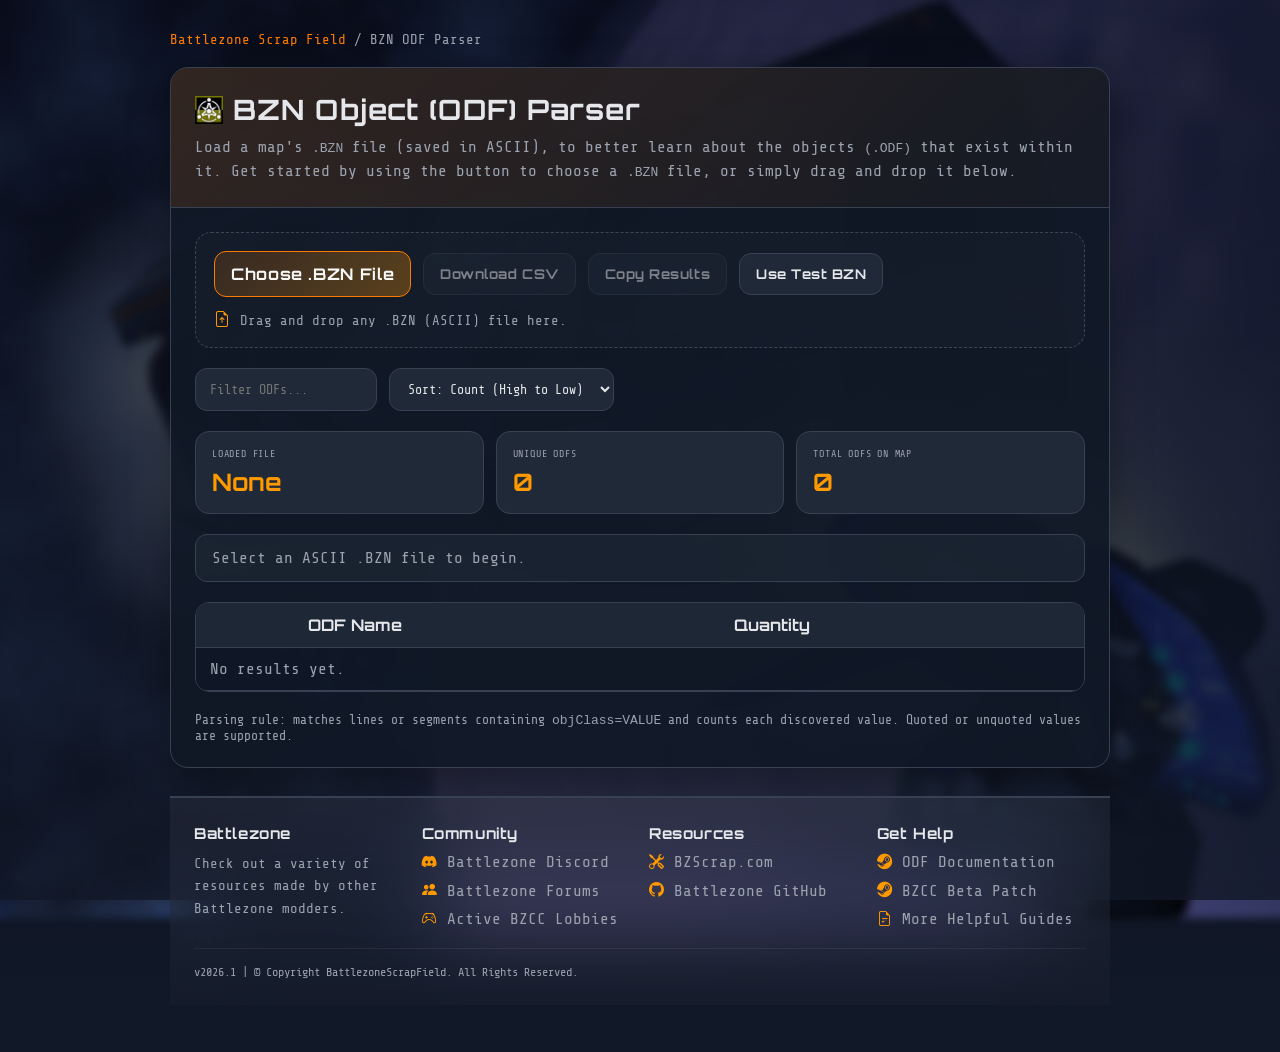
<file: index.html>
<!DOCTYPE html>
<html lang="en">
<head>
  <meta charset="UTF-8" />
  <meta name="viewport" content="width=device-width, initial-scale=1.0" />
  <link rel="stylesheet" href="https://cdn.jsdelivr.net/npm/bootstrap-icons@1.11.3/font/bootstrap-icons.min.css" />
  <title>BZN ODF Parser</title>
  <link rel="icon" type="image/png" href="favicon.png" />
  <link href="https://fonts.googleapis.com/css2?family=Orbitron:wght@400;500;600;700&family=Share+Tech+Mono&display=swap" rel="stylesheet">
  <link href="https://fonts.googleapis.com/css2?family=Orbitron:wght@400;500;600;700&display=swap" rel="stylesheet">
  <link rel="stylesheet" href="styles.css">
</head>
<body>
  <div class="wrap">
    <nav class="breadcrumb">
      <a href="https://battlezonescrapfield.github.io/">Battlezone Scrap Field</a> / BZN ODF Parser
    </nav>
    <div class="card">
      <div class="hero">
        <h1><img src="icon.png" class="title-icon" alt="icon"> BZN Object (ODF) Parser</h1>
        <p>
          Load a map's <code>.BZN</code> file (saved in ASCII), to better learn about the objects <code>(.ODF)</code> that exist within it. Get started by using the button to choose a <code>.BZN</code> file, or simply drag and drop it below.
        </p>
      </div>

      <div class="content">
        <div class="drop-zone" id="dropZone">
          <div class="controls">
            <label for="fileInput" class="file-label">Choose .BZN File</label>
            <input id="fileInput" type="file" accept=".bzn" />
            <button id="downloadCsvBtn" class="button" disabled>Download CSV</button>
            <button id="copyBtn" class="button" disabled>Copy Results</button>

            <a href="./data/example.bzn" download>
              <button id="exampleBtn" class="button">Use Test BZN</button>
            </a>

          </div>

          <div class="drop-zone-text">
            <i class="bi bi-file-earmark-arrow-up"></i>
            <span>Drag and drop any .BZN (ASCII) file here.</span>
          </div>
        </div>

        <div class="search-row">
          <input id="searchInput" type="text" placeholder="Filter ODFs..." />
          <select id="sortSelect">
            <option value="count-desc">Sort: Count (High to Low)</option>
            <option value="count-asc">Sort: Count (Low to High)</option>
            <option value="name-asc">Sort: Name (A to Z)</option>
            <option value="name-desc">Sort: Name (Z to A)</option>
          </select>
        </div>

        <div class="meta">
          <div class="stat">
            <div class="label">Loaded File</div>
            <div id="fileName" class="value">None</div>
          </div>
          <div class="stat">
            <div class="label">Unique ODFs</div>
            <div id="uniqueCount" class="value">0</div>
          </div>
          <div class="stat">
            <div class="label">Total ODFs on Map</div>
            <div id="totalCount" class="value">0</div>
          </div>
        </div>

        <div id="status" class="status">Select an ASCII .BZN file to begin.</div>

        <div class="table-wrap">
          <table>
            <thead>
              <tr>
                <th></th> <!--TODO gonna add some icons here -->
                <th>ODF Name</th>
                <th>Quantity</th>
              </tr>
            </thead>
            <tbody id="resultsBody">
              <tr>
                <td colspan="3" style="color: var(--muted);">No results yet.</td>
                <!--TODO <td colspan="2" style="color: var(--muted);">No results yet.</td> -->
              </tr>
            </tbody>
          </table>
        </div>

        <div class="footer-note">
          Parsing rule: matches lines or segments containing <code>objClass=VALUE</code> and counts each discovered value.
          Quoted or unquoted values are supported.
        </div>
      </div>
    </div>

    <footer class="site-footer">
      <div class="footer-grid">
        <div class="footer-section">
          <h3>Battlezone</h3>
          <p>Check out a variety of resources made by other Battlezone modders.</p>
        </div>

        <div class="footer-section">
          <h3>Community</h3>
          <ul class="footer-links">
            <li><a href="https://www.discord.gg/battlezone-271066904284758027" target="_blank" rel="noopener noreferrer"><i class="bi bi-discord"></i> Battlezone Discord</a></li>
            <li><a href="https://bzforum.matesfamily.org/" target="_blank" rel="noopener noreferrer"><i class="bi bi-people-fill"></i> Battlezone Forums</a></li>
            <li><a href="https://battlezonescrapfield.github.io/BZCC-Website/" target="_blank" rel="noopener noreferrer"><i class="bi bi-controller"></i> Active BZCC Lobbies</a></li>
          </ul>
        </div>

        <div class="footer-section">
          <h3>Resources</h3>
          <ul class="footer-links">
            <li><a href="https://www.bzscrap.org/downloads/" target="_blank" rel="noopener noreferrer"><i class="bi bi-tools"></i> BZScrap.com</a></li>
            <li><a href="https://battlezonescrapfield.github.io/" target="_blank" rel="noopener noreferrer"><i class="bi bi-github"></i> Battlezone GitHub</a></li>
          </ul>
        </div>

        <div class="footer-section">
          <h3>Get Help</h3>
          <ul class="footer-links">
            <li><a href="https://steamcommunity.com/sharedfiles/filedetails/?id=1423355866" target="_blank" rel="noopener noreferrer"><i class="bi bi-steam"></i> ODF Documentation</a></li>
            <li><a href="https://steamcommunity.com/sharedfiles/filedetails/?id=3417282213" target="_blank" rel="noopener noreferrer"><i class="bi bi-steam"></i> BZCC Beta Patch</a></li>
            <li><a href="https://steamcommunity.com/app/624970/guides/" target="_blank" rel="noopener noreferrer"><i class="bi bi-file-earmark-text"></i> More Helpful Guides</a></li>
          </ul>
        </div>
      </div>

      <div class="footer-bottom">
        v2026.1 | © Copyright BattlezoneScrapField. All Rights Reserved.
      </div>
    </footer>
  </div>

  <script>
    const DEFAULT_STATUS_TEXT = 'Select an ASCII .BZN file to begin.';
    let statusResetTimer = null;

    const fileInput = document.getElementById('fileInput');
    const dropZone = document.getElementById('dropZone');
    const fileNameEl = document.getElementById('fileName');
    const uniqueCountEl = document.getElementById('uniqueCount');
    const totalCountEl = document.getElementById('totalCount');
    const statusEl = document.getElementById('status');
    const resultsBody = document.getElementById('resultsBody');
    const downloadCsvBtn = document.getElementById('downloadCsvBtn');
    const copyBtn = document.getElementById('copyBtn');
    const searchInput = document.getElementById('searchInput');
    const sortSelect = document.getElementById('sortSelect');

    let currentResults = [];
    let currentFileName = '';

    // function setStatus(message, good = false) {
    //   if (statusResetTimer) {
    //     clearTimeout(statusResetTimer);
    //     statusResetTimer = null;
    //   }

    //   statusEl.textContent = message;
    //   statusEl.className = good ? 'status good' : 'status';
    // }

    function setStatus(message, type = 'default') {
      if (statusResetTimer) {
        clearTimeout(statusResetTimer);
        statusResetTimer = null;
      }

      let icon = '';

      if (type === 'good') {
        icon = '<i class="bi bi-check-circle-fill"></i>';
        statusEl.className = 'status good';
      }
      else if (type === 'warning') {
        icon = '<i class="bi bi-exclamation-triangle-fill"></i>';
        statusEl.className = 'status warning';
      }
      else if (type === 'error') {
        icon = '<i class="bi bi-x-circle-fill"></i>';
        statusEl.className = 'status error';
      }
      else {
        icon = '<i class="bi bi-info-circle"></i>';
        statusEl.className = 'status';
      }

      statusEl.innerHTML = `
        <span class="status-icon">${icon}</span>
        <span class="status-text">${message}</span>
      `;
    }

    function escapeCsv(value) {
      const text = String(value ?? '');
      return /[",\n]/.test(text) ? '"' + text.replace(/"/g, '""') + '"' : text;
    }

    function extractObjClasses(text) {
      const counts = new Map();

      const regex = /objClass\s*=\s*(?:"([^"]+)"|'([^']+)'|([^\s\r\n;]+))/gi;
      let match;

      while ((match = regex.exec(text)) !== null) {
        const value = (match[1] || match[2] || match[3] || '').trim();
        if (!value) continue;
        counts.set(value, (counts.get(value) || 0) + 1);
      }

      return Array.from(counts.entries()).map(([objClass, count]) => ({ objClass, count }));
    }

    function getFilteredSortedResults() {
      const filter = searchInput.value.trim().toLowerCase();
      const sortMode = sortSelect.value;

      let rows = [...currentResults];

      if (filter) {
        rows = rows.filter(row => row.objClass.toLowerCase().includes(filter));
      }

      rows.sort((a, b) => {
        switch (sortMode) {
          case 'count-asc':
            return a.count - b.count || a.objClass.localeCompare(b.objClass);
          case 'name-asc':
            return a.objClass.localeCompare(b.objClass);
          case 'name-desc':
            return b.objClass.localeCompare(a.objClass);
          case 'count-desc':
          default:
            return b.count - a.count || a.objClass.localeCompare(b.objClass);
        }
      });

      return rows;
    }

    function renderTable() {
      const rows = getFilteredSortedResults();

      if (!rows.length) {
        resultsBody.innerHTML = '<tr><td colspan="2" style="color: var(--muted);">No matching objClass values found.</td></tr>';
        return;
      }

      /*TODO resultsBody.innerHTML = rows.map(row => `
        <tr>
          <td>${row.objClass}</td>
          <td>${row.count}</td>
        </tr>
      `).join('');*/

      resultsBody.innerHTML = rows.map(row => {

        const odf = row.objClass.toLowerCase();
        const typeLetter = odf.length > 1 ? odf[1] : '';

        let icon = '';

        switch (typeLetter) {
          case 'o':
            icon = 'icons/object.png';
            break;
          case 'e':
            icon = 'icons/extractor.png';
            break;
          case 'v':
            icon = 'icons/vehicle.png';
            break;
          case 'b':
            icon = 'icons/building.png';
            break;
          case 'p':
            icon = 'icons/powerup.png';
            break;
          case 'c':
            icon = 'icons/creature.png';
            break;
          case 'w':
            icon = 'icons/weapon.png';
            break;
          default:
            icon = 'icons/default.png';
        }

        return `
          <tr>
            <td class="odf-icon">
              <img src="${icon}" alt="${typeLetter}" />
            </td>
            <td>${row.objClass}</td>
            <td>${row.count}</td>
          </tr>
        `;
      }).join('');

    }

    function updateStats() {
      uniqueCountEl.textContent = String(currentResults.length);
      totalCountEl.textContent = String(currentResults.reduce((sum, row) => sum + row.count, 0));
    }

    function updateButtons() {
      const hasResults = currentResults.length > 0;
      downloadCsvBtn.disabled = !hasResults;
      copyBtn.disabled = !hasResults;
    }

    async function handleBznFile(file) {
      if (!file) return;

      if (!file.name.toLowerCase().endsWith('.bzn')) {
        setStatus('Only .BZN files are supported.', 'error');
        fileInput.value = '';
        return;
      }

      currentFileName = file.name;
      fileNameEl.textContent = currentFileName;
      setStatus('Reading file...');

      try {
        const text = await file.text();
        currentResults = extractObjClasses(text);
        console.log('Parsed objClass results:', currentResults);

        updateStats();
        renderTable();
        updateButtons();

        if (currentResults.length === 0) {
          setStatus('Finished reading file, but no objClass= entries were found. Make sure this is an ASCII .BZN file.', 'warning');
        } else {
          setStatus(
            `BZN done! Found ${currentResults.reduce((sum, row) => sum + row.count, 0)} objClass entries across ${currentResults.length} unique values.`, 'good');
        }
      } catch (error) {
        currentResults = [];
        updateStats();
        renderTable();
        updateButtons();
        setStatus('Could not read the file. ' + error.message, 'error');
      }
    }

    fileInput.addEventListener('change', async (event) => {
      const file = event.target.files?.[0];
      await handleBznFile(file);
    });

    dropZone.addEventListener('dragover', (event) => {
      event.preventDefault();
      dropZone.classList.add('drag-over');
    });

    dropZone.addEventListener('dragleave', () => {
      dropZone.classList.remove('drag-over');
    });

    dropZone.addEventListener('drop', async (event) => {
      event.preventDefault();
      dropZone.classList.remove('drag-over');

      const file = event.dataTransfer?.files?.[0];
      if (!file) return;

      await handleBznFile(file);
    });

    searchInput.addEventListener('input', renderTable);
    sortSelect.addEventListener('change', renderTable);

    downloadCsvBtn.addEventListener('click', () => {
      const rows = getFilteredSortedResults();
      const csv = [
        'objClass,Quantity',
        ...rows.map(row => `${escapeCsv(row.objClass)},${row.count}`)
      ].join('\n');

      const blob = new Blob([csv], { type: 'text/csv;charset=utf-8;' });
      const url = URL.createObjectURL(blob);
      const link = document.createElement('a');
      const baseName = currentFileName.replace(/\.[^.]+$/, '') || 'bzn_objclass_results';

      link.href = url;
      link.download = `${baseName}_objclass_counts.csv`;
      document.body.appendChild(link);
      link.click();
      link.remove();
      URL.revokeObjectURL(url);
    });

    copyBtn.addEventListener('click', async () => {
      const rows = getFilteredSortedResults();
      const text = rows.map(row => `${row.objClass}: ${row.count}`).join('\n');
      const previousMessage = statusEl.textContent;
      const previousWasGood = statusEl.classList.contains('good');

      try {
        await navigator.clipboard.writeText(text);
        setStatus('Results copied to clipboard.', 'warning');

        statusResetTimer = setTimeout(() => {
          statusEl.textContent = previousMessage || DEFAULT_STATUS_TEXT;
          statusEl.className = previousWasGood ? 'status good' : 'status';
          statusResetTimer = null;
        }, 3000); 
      } catch (error) {
        setStatus('Could not copy results to clipboard. ' + error.message, 'error');
      }
    });
  </script>
</body>
</html>
</file>
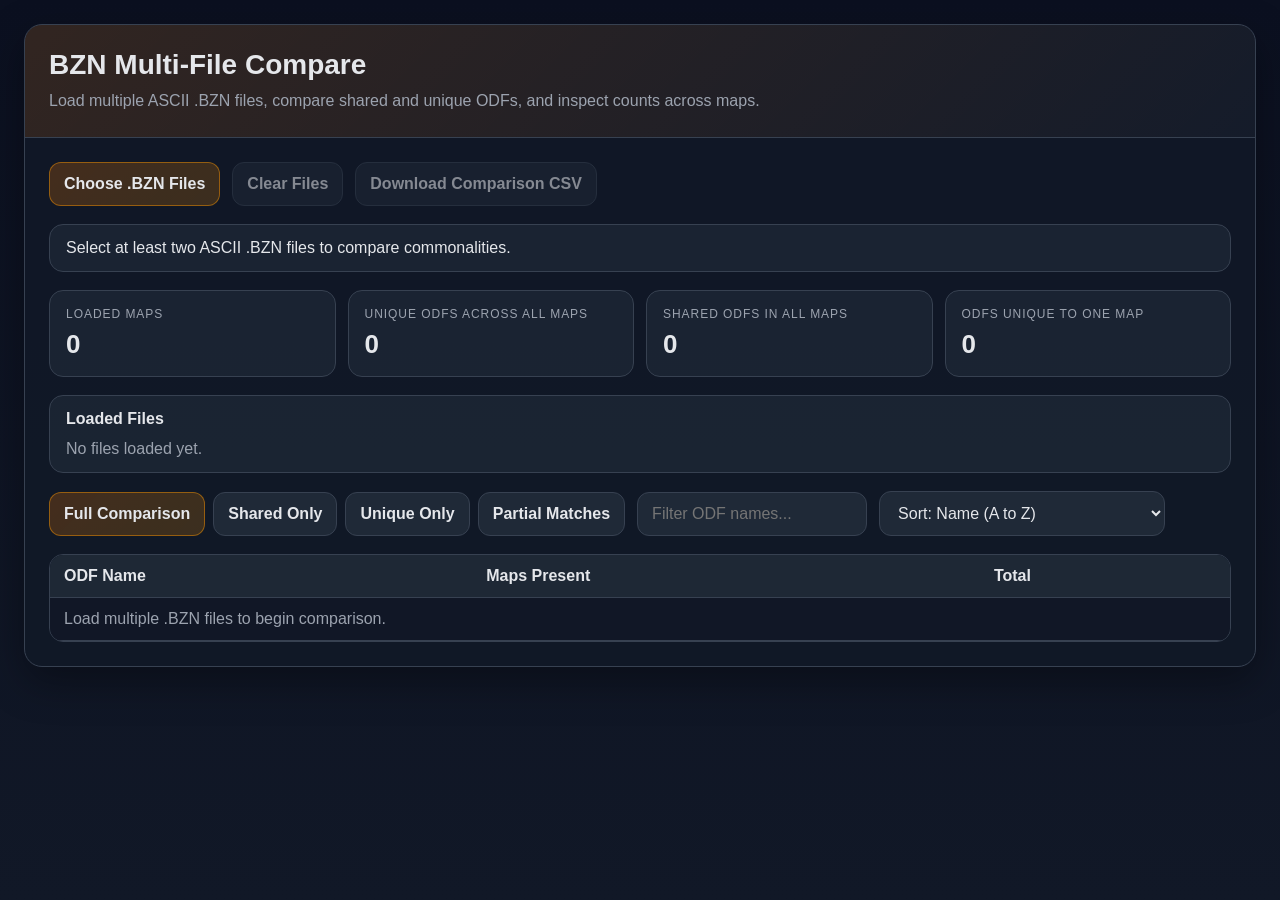
<file: multi_bzn.html>
<!DOCTYPE html>
<html lang="en">
<head>
  <meta charset="UTF-8" />
  <meta name="viewport" content="width=device-width, initial-scale=1.0" />
  <title>BZN Multi-File Compare - Structure</title>
  <style>
    :root {
      --bg: #0f172a;
      --panel: #111827;
      --panel-2: #1f2937;
      --text: #e5e7eb;
      --muted: #9ca3af;
      --accent: #ff7b00;
      --accent-2: #ff9900;
      --border: #374151;
      --good: #10b981;
      --warn: #eab308;
      --bad: #ef4444;
    }

    * { box-sizing: border-box; }

    body {
      margin: 0;
      font-family: Arial, Helvetica, sans-serif;
      background: linear-gradient(180deg, #0b1020 0%, #111827 100%);
      color: var(--text);
      min-height: 100vh;
    }

    .wrap {
      max-width: 1280px;
      margin: 0 auto;
      padding: 24px;
    }

    .card {
      background: rgba(17, 24, 39, 0.92);
      border: 1px solid var(--border);
      border-radius: 18px;
      overflow: hidden;
      box-shadow: 0 14px 40px rgba(0, 0, 0, 0.35);
    }

    .hero {
      padding: 24px;
      border-bottom: 1px solid var(--border);
      background: linear-gradient(135deg, rgba(255, 123, 0, 0.14), rgba(255, 255, 255, 0.02));
    }

    h1 {
      margin: 0 0 8px;
      font-size: 28px;
    }

    p {
      margin: 0;
      color: var(--muted);
      line-height: 1.5;
    }

    .content {
      padding: 24px;
      display: grid;
      gap: 18px;
    }

    .controls,
    .toolbar,
    .summary-grid {
      display: flex;
      flex-wrap: wrap;
      gap: 12px;
      align-items: center;
    }

    .summary-grid {
      display: grid;
      grid-template-columns: repeat(auto-fit, minmax(200px, 1fr));
    }

    .button,
    .file-label,
    select,
    input[type="text"] {
      border: 1px solid var(--border);
      background: var(--panel-2);
      color: var(--text);
      border-radius: 12px;
      padding: 12px 14px;
      font: inherit;
    }

    .button,
    .file-label {
      cursor: pointer;
      text-decoration: none;
      display: inline-flex;
      align-items: center;
      justify-content: center;
      font-weight: 700;
    }

    .file-label {
      background: linear-gradient(135deg, rgba(255,123,0,0.22), rgba(255,153,0,0.18));
      border-color: rgba(255,153,0,0.45);
    }

    .button:disabled {
      opacity: 0.55;
      cursor: not-allowed;
    }

    input[type="file"] {
      display: none;
    }

    .status,
    .panel,
    .stat {
      border: 1px solid var(--border);
      border-radius: 14px;
      background: rgba(31, 41, 55, 0.72);
    }

    .status,
    .panel {
      padding: 14px 16px;
    }

    .stat {
      padding: 16px;
    }

    .stat-label {
      font-size: 12px;
      color: var(--muted);
      text-transform: uppercase;
      letter-spacing: 0.08em;
      margin-bottom: 8px;
    }

    .stat-value {
      font-size: 26px;
      font-weight: 700;
    }

    .file-list {
      display: grid;
      gap: 10px;
      padding: 0;
      margin: 0;
      list-style: none;
    }

    .file-chip {
      display: grid;
      grid-template-columns: 1fr auto auto;
      gap: 12px;
      align-items: center;
      padding: 12px 14px;
      border: 1px solid var(--border);
      border-radius: 12px;
      background: rgba(255,255,255,0.02);
    }

    .file-chip small {
      color: var(--muted);
    }

    .mode-tabs {
      display: flex;
      flex-wrap: wrap;
      gap: 8px;
    }

    .mode-tab.active {
      border-color: rgba(255,153,0,0.45);
      background: linear-gradient(135deg, rgba(255,123,0,0.22), rgba(255,153,0,0.18));
    }

    .table-wrap {
      overflow: auto;
      border: 1px solid var(--border);
      border-radius: 14px;
    }

    table {
      width: 100%;
      min-width: 840px;
      border-collapse: collapse;
      background: rgba(17, 24, 39, 0.78);
    }

    th, td {
      border-bottom: 1px solid var(--border);
      padding: 12px 14px;
      text-align: left;
      white-space: nowrap;
    }

    th {
      position: sticky;
      top: 0;
      background: rgba(31, 41, 55, 0.96);
      z-index: 1;
    }

    tbody tr:hover {
      background: rgba(255, 255, 255, 0.03);
    }

    .muted { color: var(--muted); }
    .good { color: #d1fae5; }
    .warn { color: #fde68a; }
    .bad { color: #fecaca; }

    @media (max-width: 720px) {
      .wrap { padding: 14px; }
      .content { padding: 16px; }
      .controls,
      .toolbar { flex-direction: column; align-items: stretch; }
      .button,
      .file-label,
      select,
      input[type="text"] { width: 100%; }
      .file-chip { grid-template-columns: 1fr; }
    }
  </style>
</head>
<body>
  <div class="wrap">
    <div class="card">
      <div class="hero">
        <h1>BZN Multi-File Compare</h1>
        <p>Load multiple ASCII .BZN files, compare shared and unique ODFs, and inspect counts across maps.</p>
      </div>

      <div class="content">
        <div class="controls">
          <label for="fileInput" class="file-label">Choose .BZN Files</label>
          <input id="fileInput" type="file" accept=".bzn" multiple />
          <button id="clearBtn" class="button" disabled>Clear Files</button>
          <button id="downloadComparisonBtn" class="button" disabled>Download Comparison CSV</button>
        </div>

        <div id="status" class="status">Select two or more ASCII .BZN files to compare.</div>

        <div class="summary-grid">
          <div class="stat">
            <div class="stat-label">Loaded Maps</div>
            <div id="loadedMapCount" class="stat-value">0</div>
          </div>
          <div class="stat">
            <div class="stat-label">Unique ODFs Across All Maps</div>
            <div id="globalUniqueCount" class="stat-value">0</div>
          </div>
          <div class="stat">
            <div class="stat-label">Shared ODFs In All Maps</div>
            <div id="sharedCount" class="stat-value">0</div>
          </div>
          <div class="stat">
            <div class="stat-label">ODFs Unique To One Map</div>
            <div id="exclusiveCount" class="stat-value">0</div>
          </div>
        </div>

        <div class="panel">
          <strong>Loaded Files</strong>
          <ul id="fileList" class="file-list" style="margin-top: 12px;">
            <li class="muted">No files loaded yet.</li>
          </ul>
        </div>

        <div class="toolbar">
          <div class="mode-tabs">
            <button class="button mode-tab active" data-mode="all">Full Comparison</button>
            <button class="button mode-tab" data-mode="shared">Shared Only</button>
            <button class="button mode-tab" data-mode="unique">Unique Only</button>
            <button class="button mode-tab" data-mode="partial">Partial Matches</button>
          </div>

          <input id="searchInput" type="text" placeholder="Filter ODF names..." />

          <select id="sortSelect">
            <option value="name-asc">Sort: Name (A to Z)</option>
            <option value="name-desc">Sort: Name (Z to A)</option>
            <option value="presence-desc">Sort: Present In Most Maps</option>
            <option value="presence-asc">Sort: Present In Fewest Maps</option>
            <option value="total-desc">Sort: Total Quantity (High to Low)</option>
            <option value="total-asc">Sort: Total Quantity (Low to High)</option>
          </select>
        </div>

        <div class="table-wrap">
          <table>
            <thead>
              <tr id="resultsHeadRow">
                <th>ODF Name</th>
                <th>Maps Present</th>
                <th>Total</th>
              </tr>
            </thead>
            <tbody id="resultsBody">
              <tr>
                <td colspan="3" class="muted">Load multiple .BZN files to begin comparison.</td>
              </tr>
            </tbody>
          </table>
        </div>
      </div>
    </div>
  </div>

  <script>
    const state = {
      files: [],
      comparisonRows: [],
      mode: 'all'
    };

    const fileInput = document.getElementById('fileInput');
    const clearBtn = document.getElementById('clearBtn');
    const downloadComparisonBtn = document.getElementById('downloadComparisonBtn');
    const statusEl = document.getElementById('status');
    const fileListEl = document.getElementById('fileList');
    const loadedMapCountEl = document.getElementById('loadedMapCount');
    const globalUniqueCountEl = document.getElementById('globalUniqueCount');
    const sharedCountEl = document.getElementById('sharedCount');
    const exclusiveCountEl = document.getElementById('exclusiveCount');
    const resultsHeadRow = document.getElementById('resultsHeadRow');
    const resultsBody = document.getElementById('resultsBody');
    const searchInput = document.getElementById('searchInput');
    const sortSelect = document.getElementById('sortSelect');
    const modeTabs = Array.from(document.querySelectorAll('.mode-tab'));

    function setStatus(message) {
      statusEl.textContent = message;
    }

    function extractObjClasses(text) {
      const counts = new Map();
      const regex = /objClass\s*=\s*(?:"([^"]+)"|'([^']+)'|([^\s\r\n;]+))/gi;
      let match;

      while ((match = regex.exec(text)) !== null) {
        const value = (match[1] || match[2] || match[3] || '').trim();
        if (!value) continue;
        counts.set(value, (counts.get(value) || 0) + 1);
      }

      return counts;
    }

    async function parseBznFile(file) {
      const text = await file.text();
      return {
        name: file.name,
        size: file.size,
        counts: extractObjClasses(text)
      };
    }

    function buildComparisonRows(parsedFiles) {
      const allNames = new Set();
      parsedFiles.forEach(file => {
        file.counts.forEach((_, name) => allNames.add(name));
      });

      const rows = Array.from(allNames).map(name => {
        const perFile = {};
        let mapsPresent = 0;
        let total = 0;

        parsedFiles.forEach(file => {
          const count = file.counts.get(name) || 0;
          perFile[file.name] = count;
          total += count;
          if (count > 0) mapsPresent += 1;
        });

        return {
          odfName: name,
          perFile,
          total,
          mapsPresent,
          isShared: mapsPresent === parsedFiles.length,
          isExclusive: mapsPresent === 1,
          isPartial: mapsPresent > 1 && mapsPresent < parsedFiles.length
        };
      });

      return rows;
    }

    function getVisibleRows() {
      const filter = searchInput.value.trim().toLowerCase();
      let rows = [...state.comparisonRows];

      if (state.mode === 'shared') rows = rows.filter(row => row.isShared);
      if (state.mode === 'unique') rows = rows.filter(row => row.isExclusive);
      if (state.mode === 'partial') rows = rows.filter(row => row.isPartial);

      if (filter) {
        rows = rows.filter(row => row.odfName.toLowerCase().includes(filter));
      }

      rows.sort((a, b) => {
        switch (sortSelect.value) {
          case 'name-desc':
            return b.odfName.localeCompare(a.odfName);
          case 'presence-desc':
            return b.mapsPresent - a.mapsPresent || a.odfName.localeCompare(b.odfName);
          case 'presence-asc':
            return a.mapsPresent - b.mapsPresent || a.odfName.localeCompare(b.odfName);
          case 'total-desc':
            return b.total - a.total || a.odfName.localeCompare(b.odfName);
          case 'total-asc':
            return a.total - b.total || a.odfName.localeCompare(b.odfName);
          case 'name-asc':
          default:
            return a.odfName.localeCompare(b.odfName);
        }
      });

      return rows;
    }

    function renderFileList() {
      if (!state.files.length) {
        fileListEl.innerHTML = '<li class="muted">No files loaded yet.</li>';
        return;
      }

      fileListEl.innerHTML = state.files.map((file, index) => `
        <li class="file-chip">
          <div>
            <strong>${file.name}</strong><br>
            <small>${file.counts.size} unique ODFs</small>
          </div>
          <small>${(file.size / 1024).toFixed(1)} KB</small>
          <button class="button" onclick="removeFile(${index})">Remove</button>
        </li>
      `).join('');
    }

    function renderHead() {
      const fileHeaders = state.files.map(file => `<th>${file.name}</th>`).join('');
      resultsHeadRow.innerHTML = `
        <th>ODF Name</th>
        <th>Maps Present</th>
        <th>Total</th>
        ${fileHeaders}
      `;
    }

    function renderTable() {
      const rows = getVisibleRows();
      const colspan = 3 + state.files.length;

      if (!state.files.length) {
        resultsHeadRow.innerHTML = '<th>ODF Name</th><th>Maps Present</th><th>Total</th>';
        resultsBody.innerHTML = `<tr><td colspan="3" class="muted">Load multiple .BZN files to begin comparison.</td></tr>`;
        return;
      }

      renderHead();

      if (!rows.length) {
        resultsBody.innerHTML = `<tr><td colspan="${colspan}" class="muted">No rows match the current view.</td></tr>`;
        return;
      }

      resultsBody.innerHTML = rows.map(row => {
        const perFileCells = state.files.map(file => {
          const count = row.perFile[file.name] || 0;
          return `<td>${count}</td>`;
        }).join('');

        return `
          <tr>
            <td>${row.odfName}</td>
            <td>${row.mapsPresent}/${state.files.length}</td>
            <td>${row.total}</td>
            ${perFileCells}
          </tr>
        `;
      }).join('');
    }

    function updateSummary() {
      loadedMapCountEl.textContent = String(state.files.length);
      globalUniqueCountEl.textContent = String(state.comparisonRows.length);
      sharedCountEl.textContent = String(state.comparisonRows.filter(row => row.isShared).length);
      exclusiveCountEl.textContent = String(state.comparisonRows.filter(row => row.isExclusive).length);
    }

    function updateButtons() {
      const hasFiles = state.files.length > 0;
      const hasComparison = state.files.length >= 2;
      clearBtn.disabled = !hasFiles;
      downloadComparisonBtn.disabled = !hasComparison;
    }

    function rebuildComparison() {
      state.comparisonRows = buildComparisonRows(state.files);
      updateSummary();
      updateButtons();
      renderFileList();
      renderTable();

      if (state.files.length < 2) {
        setStatus('Select at least two ASCII .BZN files to compare commonalities.');
      } else {
        setStatus(`Comparison ready. Loaded ${state.files.length} maps and ${state.comparisonRows.length} unique ODFs across them.`);
      }
    }

    async function addFiles(fileList) {
      const bznFiles = Array.from(fileList).filter(file => file.name.toLowerCase().endsWith('.bzn'));

      if (!bznFiles.length) {
        setStatus('No valid .BZN files were selected.');
        return;
      }

      setStatus(`Reading ${bznFiles.length} file(s)...`);

      for (const file of bznFiles) {
        const alreadyLoaded = state.files.some(existing => existing.name === file.name && existing.size === file.size);
        if (alreadyLoaded) continue;

        const parsed = await parseBznFile(file);
        state.files.push(parsed);
      }

      rebuildComparison();
    }

    function removeFile(index) {
      state.files.splice(index, 1);
      rebuildComparison();
    }

    window.removeFile = removeFile;

    fileInput.addEventListener('change', async (event) => {
      await addFiles(event.target.files || []);
      fileInput.value = '';
    });

    clearBtn.addEventListener('click', () => {
      state.files = [];
      state.comparisonRows = [];
      searchInput.value = '';
      rebuildComparison();
    });

    searchInput.addEventListener('input', renderTable);
    sortSelect.addEventListener('change', renderTable);

    modeTabs.forEach(tab => {
      tab.addEventListener('click', () => {
        state.mode = tab.dataset.mode;
        modeTabs.forEach(button => button.classList.remove('active'));
        tab.classList.add('active');
        renderTable();
      });
    });

    downloadComparisonBtn.addEventListener('click', () => {
      if (state.files.length < 2) return;

      const rows = getVisibleRows();
      const headers = ['ODF Name', 'Maps Present', 'Total', ...state.files.map(file => file.name)];
      const csvRows = [headers.join(',')];

      rows.forEach(row => {
        const line = [
          row.odfName,
          `${row.mapsPresent}/${state.files.length}`,
          row.total,
          ...state.files.map(file => row.perFile[file.name] || 0)
        ];

        csvRows.push(line.map(value => {
          const text = String(value ?? '');
          return /[",\n]/.test(text) ? '"' + text.replace(/"/g, '""') + '"' : text;
        }).join(','));
      });

      const blob = new Blob([csvRows.join('\n')], { type: 'text/csv;charset=utf-8;' });
      const url = URL.createObjectURL(blob);
      const link = document.createElement('a');
      link.href = url;
      link.download = 'bzn_multi_compare.csv';
      document.body.appendChild(link);
      link.click();
      link.remove();
      URL.revokeObjectURL(url);
    });

    rebuildComparison();
  </script>
</body>
</html>
</file>
<file: styles.css>
:root {
  --bg: #0f172a;
  --panel: #111827;
  --panel-2: #1f2937;
  --text: #e5e7eb;
  --muted: #9ca3af;
  /* --accent: #d88622;
  --accent-2: #f0a64c; */
  /* --accent: #f59e0b;
  --accent-2: #fbbf24; */
  --accent: #ff7b00;
  --accent-2: #ff9900;
  --border: #374151;
  --good: #10b981;
}

* { box-sizing: border-box; }

body {
  margin: 0;
  /* font-family: Arial, Helvetica, sans-serif; */
  font-family: "Share Tech Mono", Arial, Helvetica, sans-serif;
  background: linear-gradient(180deg, #0b1020 0%, #111827 100%);
  color: var(--text);
  min-height: 100vh;
  position: relative;
  overflow-x: hidden;
}

body::before {
  content: "";
  position: fixed;
  inset: 0;
  background-image: url("background.jpg");
  background-size: cover;
  background-position: center center;
  background-repeat: no-repeat;
  /* filter: blur(4px); */
  filter: blur(4px);
  transform: scale(1.04);
  /* opacity: 0.32; */
  opacity: 0.75; 
  z-index: -2;
}

body::after {
  content: "";
  position: fixed;
  inset: 0;
  background: linear-gradient(180deg, rgba(11, 16, 32, 0.72) 0%, rgba(17, 24, 39, 0.82) 100%);
  z-index: -1;
  pointer-events: none;
}

h1, h2, h3, .button, .file-label {
  font-family: "Orbitron", sans-serif;
  letter-spacing: 0.04em;
}

.wrap {
  max-width: 980px;
  margin: 0 auto;
  padding: 32px 20px 48px;
}

.breadcrumb {
  margin-bottom: 20px;
  font-size: 14px;
  color: var(--muted);
}

.breadcrumb a {
  color: var(--accent);
  text-decoration: none;
}

.breadcrumb a:hover {
  text-decoration: underline;
}

.card {
  background: rgba(17, 24, 39, 0.92);
  border: 1px solid var(--border);
  border-radius: 18px;
  box-shadow: 0 14px 40px rgba(0, 0, 0, 0.35);
  overflow: hidden;
}

.hero {
  padding: 24px;
  border-bottom: 1px solid var(--border);
  background: linear-gradient(135deg, #ff7b0024, #ff990005);
}

h1 {
  margin: 0 0 8px;
  font-size: 28px;
  display: flex;
  align-items: center;
  gap: 10px;
}

.title-icon {
  width: 28px;
  height: 28px;
  object-fit: contain;
}

p {
  margin: 0;
  color: var(--muted);
  line-height: 1.5;
}

.content {
  padding: 24px;
  display: grid;
  gap: 20px;
}

.drop-zone {
  display: grid;
  gap: 14px;
  padding: 18px;
  border: 1px dashed rgba(255, 255, 255, 0.18);
  border-radius: 16px;
  background: rgba(255, 255, 255, 0.02);
  transition: border-color 0.18s ease, background 0.18s ease, box-shadow 0.18s ease;
}

.drop-zone.drag-over {
  border-color: var(--accent);
  background: rgba(255, 145, 0, 0.08);
  box-shadow:
    0 0 0 1px rgba(255, 145, 0, 0.25),
    0 10px 26px rgba(255, 145, 0, 0.12);
}

.drop-zone-text {
  display: inline-flex;
  align-items: center;
  gap: 10px;
  color: var(--muted);
  font-size: 14px;
}

.drop-zone-text i {
  color: var(--accent-2);
  font-size: 16px;
}

.controls {
  display: flex;
  flex-wrap: wrap;
  gap: 12px;
  align-items: center;
}

.button,
.file-label {
  display: inline-flex;
  align-items: center;
  justify-content: center;
  padding: 12px 16px;
  border-radius: 12px;
  border: 1px solid var(--border);
  background: var(--panel-2);
  color: var(--text);
  cursor: pointer;
  text-decoration: none;
  font-weight: 700;
  transition: 0.18s ease;
}

.file-label {
  background: linear-gradient(
    135deg,
    color-mix(in srgb, var(--accent) 15%, transparent),
    color-mix(in srgb, var(--accent-2) 30%, transparent)
  );
  /* background: linear-gradient(135deg, var(--accent), var(--accent-2)); */
  /* color: #111827; */
  /* border-color: transparent; */
  color: #f8f8f8;
  border-color: var(--accent);
}

.button:hover,
.file-label:hover {
  background: linear-gradient(
    135deg,
    color-mix(in srgb, var(--accent) 45%, transparent),
    color-mix(in srgb, var(--accent-2) 60%, transparent)
  );
  transform: translateY(-1px);
  filter: brightness(1.05);
}
/* .file-label {
  display: inline-flex;
  align-items: center;
  justify-content: center;
  padding: 8px 14px;
  border-radius: 0;
  border-color: var(--accent-2);
  clip-path: polygon(
    10px 0,
    calc(100% - 10px) 0,
    100% 10px,
    100% calc(100% - 10px),
    calc(100% - 10px) 100%,
    10px 100%,
    0 calc(100% - 10px),
    0 10px
  );
  border: 1px solid var(--border);
  background: var(--panel-2);
  color: var(--text);
  cursor: pointer;
  text-decoration: none;
  font-weight: 700;
  transition: 0.18s ease;
}

.file-label {
  background: linear-gradient(135deg, var(--accent), var(--accent-2));
  color: #111827;
  border-color: transparent;
}

.button:hover,
.file-label:hover {
  transform: translateY(-1px);
  filter: brightness(1.05);
} */

.file-label:hover {
  box-shadow:
    0 6px 18px rgba(255, 145, 0, 0.35),
    0 2px 6px rgba(255, 146, 57, 0.22);
    /* 0 6px 18px rgba(217, 70, 239, 0.35),
    0 2px 6px rgba(244, 114, 182, 0.22); */
}

.button:disabled {
  opacity: 0.5;
  cursor: not-allowed;
  transform: none;
  filter: none;
  box-shadow: none;
}

input[type="file"] {
  display: none;
}

.meta {
  display: grid;
  grid-template-columns: repeat(auto-fit, minmax(180px, 1fr));
  gap: 12px;
}

.stat {
  background: var(--panel-2);
  border: 1px solid var(--border);
  border-radius: 14px;
  padding: 16px;
}

.stat .label {
  color: var(--muted);
  font-size: 10px;
  text-transform: uppercase;
  letter-spacing: 0.08em;
  margin-bottom: 8px;
}

.stat .value {
  color: var(--accent-2);
  font-family: "Orbitron", monospace;
  font-size: 24px;
  font-weight: 700;
  word-break: break-word;
}

/* .status {
  padding: 14px 16px;
  border-radius: 12px;
  border: 1px solid var(--border);
  background: rgba(31, 41, 55, 0.65);
  color: var(--muted);
  white-space: pre-wrap;
} */

.status {
  display: flex;
  align-items: center;
  gap: 10px;
  padding: 14px 16px;
  border-radius: 12px;
  border: 1px solid var(--border);
  background: rgba(31, 41, 55, 0.65);
  color: var(--muted);
}

.status-icon {
  font-size: 16px;
  display: flex;
  align-items: center;
}

.status-text {
  flex: 1;
}

.status.good {
  border-color: rgba(16, 185, 129, 0.5);
  color: #d1fae5;
  background: rgba(16, 185, 129, 0.1);
}

.status.warning {
  border-color: rgba(234, 179, 8, 0.6);
  color: #fde68a;
  background: rgba(234, 179, 8, 0.12);
}

.status.error {
  border-color: rgba(239, 68, 68, 0.6);
  color: #fecaca;
  background: rgba(239, 68, 68, 0.12);
}

.table-wrap {
  overflow: auto;
  border: 1px solid var(--border);
  border-radius: 14px;
}

table {
  width: 100%;
  border-collapse: collapse;
  min-width: 420px;
  background: rgba(17, 24, 39, 0.7);
}

th, td {
  padding: 12px 14px;
  text-align: left;
  border-bottom: 1px solid var(--border);
}

th {
  font-family: "Orbitron", sans-serif;
  background: rgba(31, 41, 55, 0.95);
  position: sticky;
  top: 0;
  z-index: 1;
}

.odf-icon {
  width: 36px;
  text-align: center;
}

.odf-icon img {
  width: 22px;
  height: 22px;
  object-fit: contain;
}

tbody tr:hover {
  background: rgba(255, 255, 255, 0.03);
}

.footer-note {
  font-size: 13px;
  color: var(--muted);
}

/* .site-footer {
  margin-top: 28px;
  padding: 26px 24px;
  border-top: 2px solid var(--border);
  background: linear-gradient(180deg, rgba(255,255,255,0.02), rgba(255,255,255,0.01));
} */

.site-footer {
  margin-top: 28px;
  padding: 26px 24px;
  border-top: 2px solid var(--border);

  background: linear-gradient(180deg, rgba(255,255,255,0.05), rgba(255,255,255,0.02));

  backdrop-filter: blur(40px);
  -webkit-backdrop-filter: blur(10px);
}

.footer-grid {
  display: grid;
  grid-template-columns: repeat(auto-fit, minmax(180px, 1fr));
  gap: 18px;
}

.footer-section h3 {
  margin: 0 0 10px;
  font-size: 15px;
  color: var(--text);
}

.footer-section p {
  font-size: 14px;
  color: var(--muted);
  line-height: 1.6;
}

.footer-links {
  list-style: none;
  margin: 0;
  padding: 0;
  display: grid;
  gap: 10px;
}

.footer-links a {
  display: inline-flex;
  align-items: center;
  gap: 10px;
  color: var(--muted);
  text-decoration: none;
  transition: color 0.18s ease, transform 0.18s ease;
}

.footer-links a:hover {
  color: var(--text);
  transform: translateX(2px);
}

.footer-links i {
  font-size: 15px;
  color: var(--accent-2);
}

.footer-bottom {
  margin-top: 20px;
  padding-top: 16px;
  border-top: 1px solid rgba(255,255,255,0.06); 
  font-size: 12px;
  color: var(--muted);
}

.search-row {
  display: flex;
  gap: 12px;
  flex-wrap: wrap;
}

.search-row input,
.search-row select {
  font-family: "Share Tech Mono", monospace;
  background: var(--panel-2);
  border: 1px solid var(--border);
  color: var(--text);
  border-radius: 12px;
  padding: 12px 14px;
  min-width: 180px;
  outline: none;
}

.search-row input:not(:placeholder-shown) {
  border-color: var(--accent);
}

@media (max-width: 640px) {
  .wrap {
    padding: 18px 12px 28px;
  }

  .content {
    padding: 18px;
  }

  .controls,
  .search-row {
    flex-direction: column;
    align-items: stretch;
  }

  .button,
  .file-label,
  .search-row input,
  .search-row select {
    width: 100%;
  }
}
</file>
